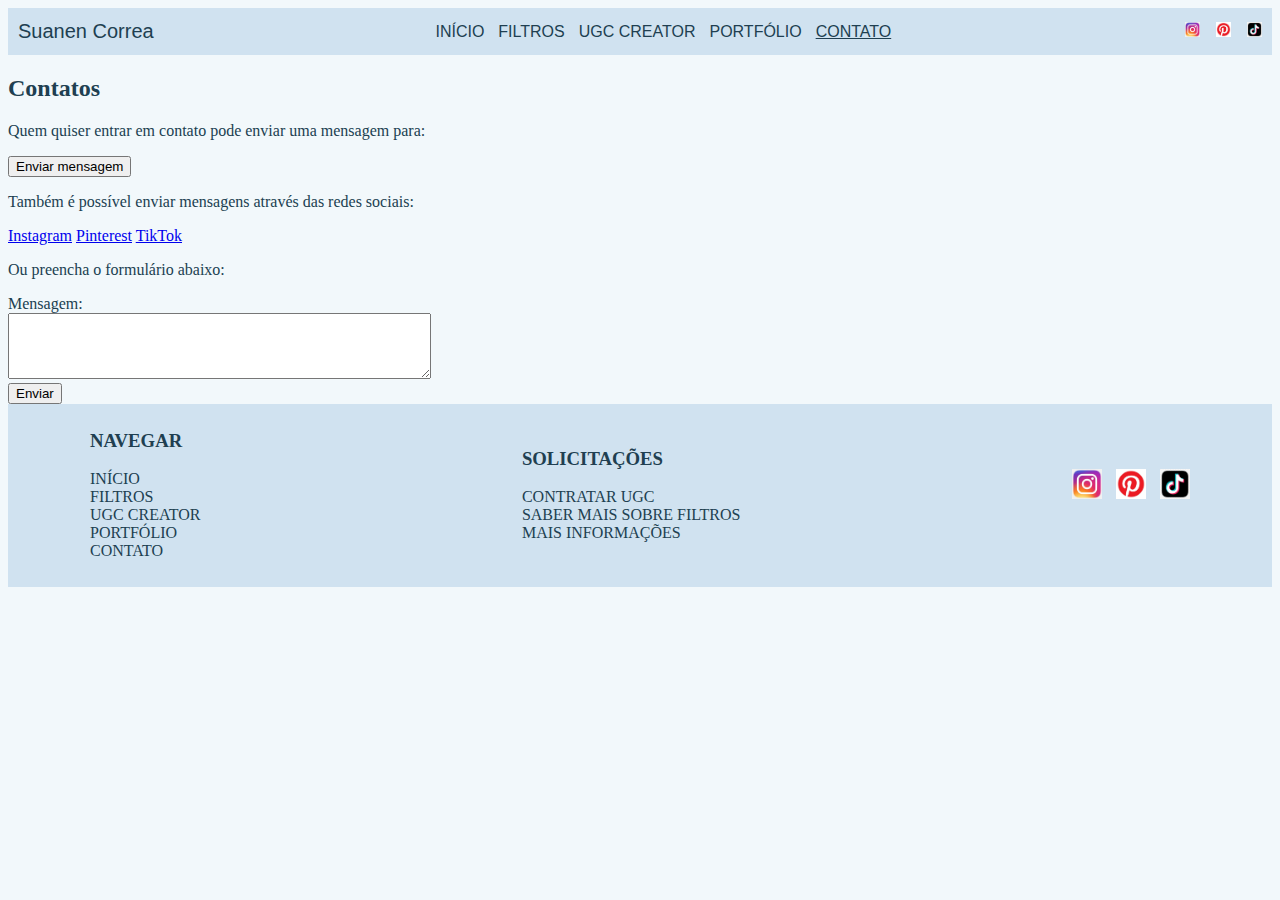
<file: contato.html>
<!DOCTYPE html>
<html lang="pt-BR">
<head>
    <meta charset="UTF-8">
    <meta name="viewport" content="width=device-width, initial-scale=1.0">
    <title>UGC Creator - Suanen Correa</title>
    <link rel="stylesheet" href="style_contato.css">

</head>
<body>

<header class="header">
    <div class="container">
        <div class="logo">
            <a href="#" class="name">Suanen Correa</a>
        </div>
        <nav class="menu">
            <ul>
                <li><a href="index.html" >INÍCIO</a></li>
                <li><a href="filtros.html" >FILTROS</a></li>
                <li><a href="ugccreator.html">UGC CREATOR</a></li>
                <li><a href="portifolio.html" >PORTFÓLIO</a></li>
                <li><a href="contato.html"class="active">CONTATO</a></li>
            </ul>
        </nav>
        <div class="social-icons">
            <a href="https://www.instagram.com/suanencorrea?igsh=Ynh1ZmhldHowZXlp"><img src="instagram_icon.jpg" alt="Instagram" class="icon"></a>
            <a href="https://pin.it/nXVCHiw0X"><img src="pinterest_icon.jpg" alt="Pinterest" class="icon"></a>
            <a href="https://www.tiktok.com/@suanencorrea?_t=8m5EDTUQOSk&_r=1"><img src="tiktok_icon.jpg" alt="TikTok" class="icon"></a>
        </div>
    </div>
</header>
<!---apartir daqui iremos começar a programar o Contatos --->
<section id="contact">
    <h2>Contatos</h2>
    <p>Quem quiser entrar em contato pode enviar uma mensagem para:</p>
    <button onclick="location.href='mailto:suanencorrea@hotmail.com?subject=VIM%20DO%20SITE';">Enviar mensagem</button>
    <p>Também é possível enviar mensagens através das redes sociais:</p>
    <div class="social-buttons">
        <a href="https://www.instagram.com/suanencorrea" class="social-button">Instagram</a>
        <a href="https://pin.it/nXVCHiw0X" class="social-button">Pinterest</a>
        <a href="https://www.tiktok.com/@suanencorrea?_t=8m5EDTUQOSk&_r=1" class="social-button">TikTok</a>
    </div>
    <p>Ou preencha o formulário abaixo:</p>
    <form action="mailto:suanencorrea@hotmail.com?subject=VIM%20DO%20SITE" method="post" enctype="text/plain">
        <label for="message">Mensagem:</label><br>
        <textarea id="message" name="message" rows="4" cols="50"></textarea><br>
        <input type="submit" value="Enviar">
    </form>
</section>
<footer class="footer">
    <div class="container">
        <div class="navigation">
            <h3>NAVEGAR</h3> <!-- Adiciona título para a coluna de navegação -->
            <ul>
                <li><a href="index.html">INÍCIO</a></li>
                <li><a href="filtros.html">FILTROS</a></li>
                <li><a href="ugccreator.html">UGC CREATOR</a></li>
                <li><a href="portifolio.html">PORTFÓLIO</a></li>
                <li><a href="contato.html">CONTATO</a></li>
            </ul>
        </div>
        <div class="requests">
            <h3>SOLICITAÇÕES</h3> <!-- Adiciona título para a coluna de solicitações -->
            <ul>
                <li><a href="contato.html">CONTRATAR UGC</a></li>
                <li><a href="filtros.html">SABER MAIS SOBRE FILTROS</a></li>
                <li><a href="index.html">MAIS INFORMAÇÕES</a></li>
            </ul>
        </div>
        <div class="social-icons">
            <a href="https://www.instagram.com/suanencorrea?igsh=Ynh1ZmhldHowZXlp"><img src="instagram_icon.jpg" alt="Instagram"></a>
            <a href="https://pin.it/nXVCHiw0X"><img src="pinterest_icon.jpg" alt="Pinterest"></a>
            <a href="https://www.tiktok.com/@suanencorrea?_t=8m5EDTUQOSk&_r=1"><img src="tiktok_icon.jpg" alt="TikTok"></a>
        </div>
    </div>
</footer>
</file>
<file: style_contato.css>
/* Estilos específicos da página de contato */
/* Coloquei aqui os estilos específicos da página de contato */
/* Estilos específicos da página de Contatos */

/* Estilos para formulário de contato */
.contact-form {
    max-width: 600px;
    margin: 0 auto;
    padding: 20px;
    background-color: #F2F8FB;
    border-radius: 8px;
    box-shadow: 0 0 10px rgba(0, 0, 0, 0.1);
}

.contact-form h2 {
    font-family: 'CARMELA REGULAR';
    color: #3B6977;
    font-size: 2em;
    margin-bottom: 20px;
}

.contact-form input[type="text"],
.contact-form textarea {
    width: 100%;
    padding: 10px;
    margin-bottom: 10px;
    border: 1px solid #ccc;
    border-radius: 4px;
    font-family: 'Antic didone';
    font-size: 16px;
}

.contact-form textarea {
    height: 150px;
}

.contact-form input[type="submit"] {
    background-color: #5a8cc2;
    color: #fff;
    border: none;
    padding: 10px 20px;
    cursor: pointer;
    font-family: 'Antic didone';
    font-size: 16px;
    border-radius: 4px;
    transition: background-color 0.3s ease;
}

.contact-form input[type="submit"]:hover {
    background-color: #6e8ba9;
}

/* Estilos para informações de contato */
.contact-info {
    max-width: 600px;
    margin: 20px auto;
    padding: 20px;
    background-color: #DCE7ED;
    border-radius: 8px;
    box-shadow: 0 0 10px rgba(0, 0, 0, 0.1);
}

.contact-info h2 {
    font-family: 'CARMELA REGULAR';
    color: #3B6977;
    font-size: 2em;
    margin-bottom: 20px;
}

.contact-info p {
    font-family: 'Antic didone';
    font-size: 16px;
    margin-bottom: 10px;
}

.contact-info .contact-icon {
    font-size: 24px;
    color: #203F51;
    margin-right: 10px;
}


/* ESTILO PADRÃO TODAS AS PAGINAS INICIA AQUI*/


/* Estilos da barra de navegação */
.header {
    background-color: #D0E2F0;
    padding: 12px 0;
}

.header .container {
    display: flex;
    justify-content: space-between;
    align-items: center;
    padding: 0 10px;
}

.header .logo {
    font-size: 20px;
}

.header .logo .name,
.header .menu ul li a {
    color: #203F51;
    font-family: 'Antic didone', sans-serif;
    text-decoration: none;
}

.header .menu ul {
    list-style-type: none;
    margin: 0;
    padding: 0;
}

.header .menu ul li {
    display: inline;
    margin-right: 10px;
}

.header .menu ul li:last-child {
    margin-right: 0;
}

.header .menu ul li a.active {
    text-decoration: underline;
}

.header .social-icons a {
    margin-left: 12px;
}

.header .icon {
    width: 15px;
}
/* Estilos do rodapé */
.footer {
    background-color: #D0E2F0;
    color: #203F51;
    padding: 7px;
}

.footer .container {
    max-width: 1100px;
    margin: 0 auto;
    display: flex;
    justify-content: space-between;
    align-items: center;
}

.footer ul {
    list-style: none;
    padding: 0;
    margin: 0;
}

.footer ul li:last-child {
    margin-right: 0;
}

.footer a {
    color: #203F51;
    text-decoration: none;
}

.footer .social-icons img {
    width: 30px;
    height: 30px;
    margin-left: 10px;
}

.footer .navigation,
.footer .requests,
.footer .social-icons {
    margin-bottom: 20px;
}
/* Aqui estarão as configurações para as letras */
.section-title {
    color: #3B6977;
    font-family: 'CARMELA REGULAR';
    font-size: 2em;
    margin-bottom: 40px;
}
body {
    background-color: #F2F8FB; /* Cor de fundo do site */
    color: #203F51; /* Cor do texto */
    font-family: 'Antic didone';/* Fonte do texto */

}

/* ESTILO PADRÃO TODAS AS PAGINAS FINALIZA AQUI*/
</file>
